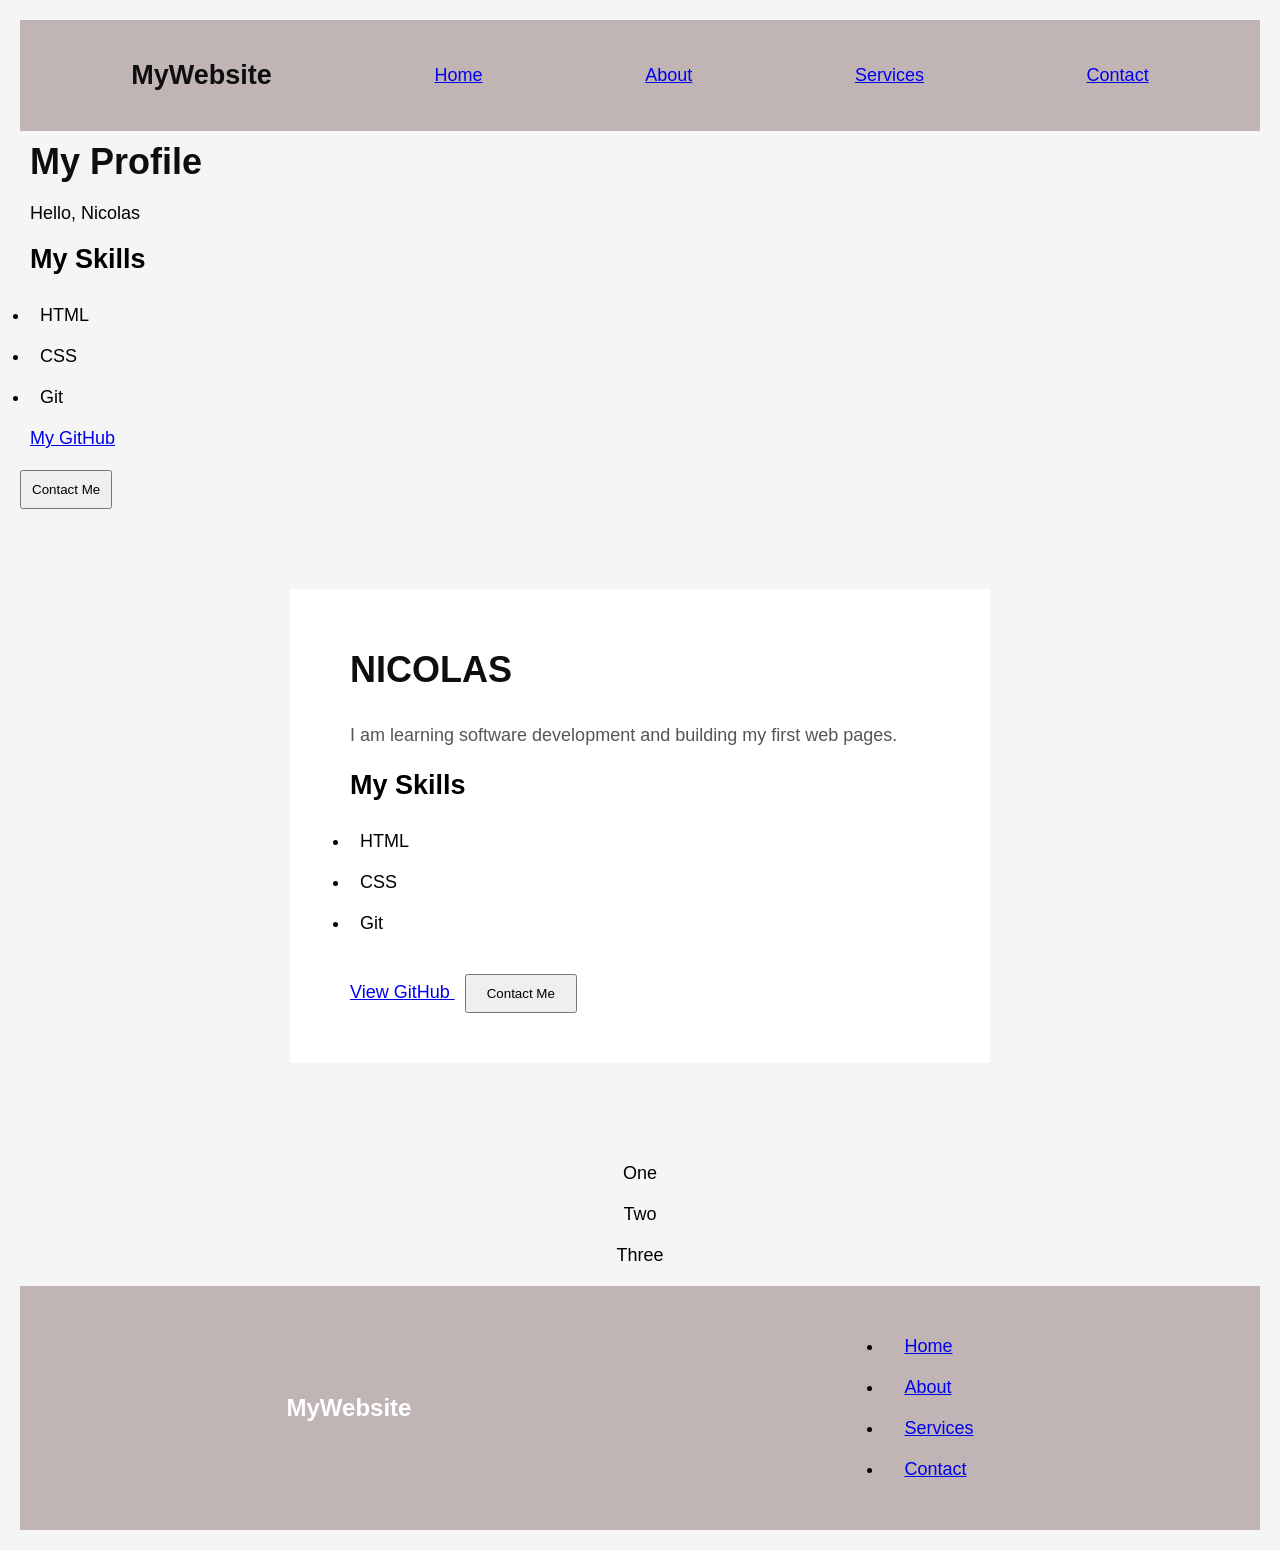
<file: index.html>
<!DOCTYPE html>
<html lang="en">
<head>
<meta charset="UTF-8">
<meta name="viewport" content="width=device-width, initial-scale=1.0">
<title>My Profile</title>
<link rel="stylesheet" href="style.css">
</head>


<nav class="navbar">
    <h1>MyWebsite</h1>
      
            <a href="#home" class="active">Home</a>
            <a href="#about">About</a>
            <a href="#services">Services</a>
            <a href="#contact">Contact</a>
        
        
    </nav>


<h1>My Profile</h1>

<p>Hello, Nicolas</p>

<h2>My Skills</h2>

<ul>
<li>HTML</li>
<li>CSS</li>
<li>Git</li>
</ul>

<a href="<https://github.com>">
My GitHub
</a>

<br><br>

<button>Contact Me</button>



<div class="profile-card">

<h1>NICOLAS</h1>

<p class="description">
I am learning software development and building my
first web pages.
</p>

<h2>My Skills</h2>

<ul>
<li>HTML</li>
<li>CSS</li>
<li>Git</li>
</ul>

<a href="<https://github.com>">
View GitHub
</a>

<button>Contact Me</button>

</div>



<div class="container">
<div>One</div>
<div>Two</div>
<div>Three</div>
</div>


    <nav class="navbar">
        <div class="logo">MyWebsite</div>
        <ul class="nav-links">
            <li><a href="#home" class="active">Home</a></li>
            <li><a href="#about">About</a></li>
            <li><a href="#services">Services</a></li>
            <li><a href="#contact">Contact</a></li>
        </ul>
    </nav>



</body>
</html>
</file>
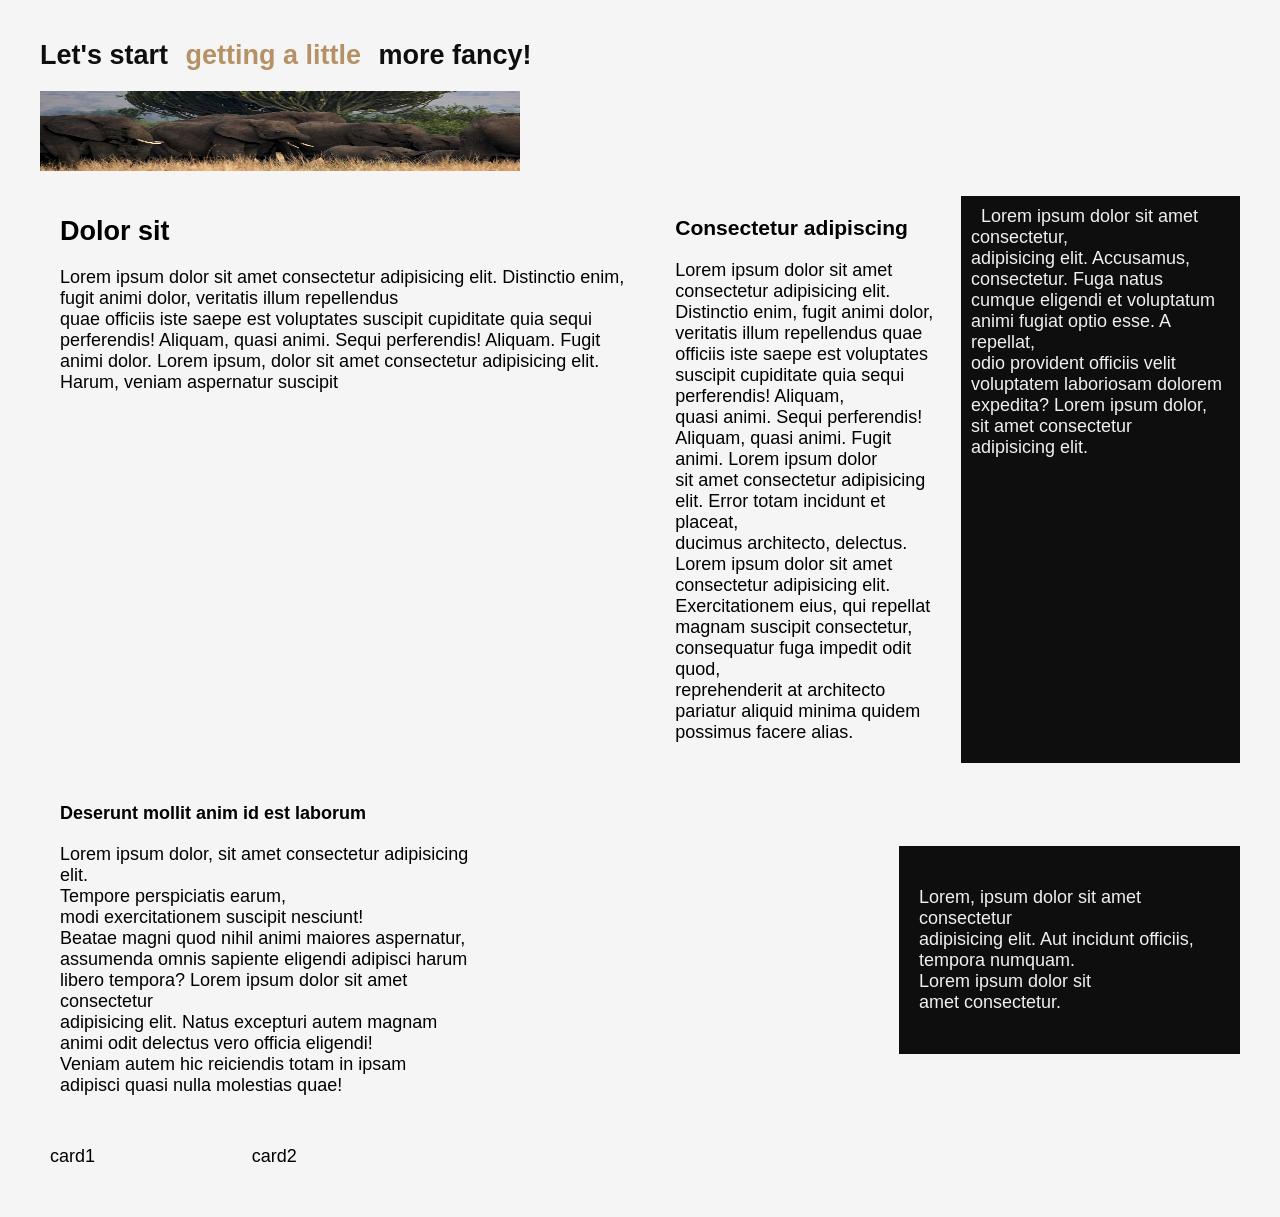
<file: card.html>
<!DOCTYPE html>
<html lang="en">

<head>

    <meta charset="UTF-8">
    <meta name="viewport" content="width=device-width, initial-scale=1.0">
    <title>My Profile</title>
    <link rel="stylesheet" href="style.css">

</head>

<nav class="course">

    <head>
        <h1 class="link">Let's start <span style="color: rgb(181, 145, 101);">getting a little</span> more fancy! </h1>

        <img src="elepanths.jpg" width="500" height="100">
    </head>

    <div class="webpage">
        <div>
            <h2 class="title">Dolor sit</h2>
            <p>Lorem ipsum dolor sit amet consectetur adipisicing elit.
                Distinctio enim,<br> fugit animi dolor, veritatis illum repellendus <br> quae officiis iste saepe est
                voluptates suscipit cupiditate quia sequi perferendis! Aliquam, quasi animi. Sequi perferendis! Aliquam.
                Fugit animi dolor. Lorem ipsum,
                dolor sit amet consectetur adipisicing elit. <br> Harum, veniam aspernatur suscipit</p>
        </div>

        <div>
            <h3 class="title">Consectetur adipiscing</h3>
            <p>Lorem ipsum dolor sit amet consectetur adipisicing elit.<br> Distinctio enim, fugit animi dolor,
                veritatis illum repellendus quae officiis iste saepe est voluptates<br>
                suscipit cupiditate quia sequi perferendis! Aliquam, <br> quasi animi. Sequi perferendis! Aliquam,
                quasi animi. Fugit animi. Lorem ipsum dolor<br> sit amet consectetur
                adipisicing elit. Error totam incidunt et placeat, <br>ducimus architecto, delectus.
                Lorem ipsum dolor sit amet consectetur adipisicing elit.<br> Exercitationem eius,
                qui repellat magnam suscipit consectetur,<br> consequatur fuga impedit odit quod,<br>
                reprehenderit at architecto pariatur aliquid minima quidem possimus facere alias.</p>
        </div>

        <div class="text">
            <span style="color: rgb(239, 240, 240);">
                Lorem ipsum dolor sit amet consectetur, <br>adipisicing elit. Accusamus,<br> consectetur. Fuga natus
                cumque eligendi et voluptatum animi fugiat optio esse.
                A repellat,<br> odio provident officiis velit <br>voluptatem laboriosam dolorem<br> expedita?
                Lorem ipsum dolor, <br>sit amet consectetur<br> adipisicing elit.
            </span>
        </div>
    </div>


    <div class="webpage2">
        <div>
            <h4 class="title">Deserunt mollit anim id est laborum</h4>
            <p>Lorem ipsum dolor, sit amet consectetur adipisicing elit.<br>
                Tempore perspiciatis earum,<br> modi exercitationem suscipit nesciunt!<br> Beatae magni quod nihil animi
                maiores aspernatur,<br> assumenda omnis sapiente eligendi adipisci harum <br> libero tempora? Lorem
                ipsum dolor sit amet consectetur <br> adipisicing elit. Natus excepturi autem magnam <br> animi odit
                delectus vero officia eligendi!<br>
                Veniam autem hic reiciendis totam in ipsam<br> adipisci quasi nulla molestias quae!</p>
        </div>
        <div class="text">
            <span style="color: rgb(239, 240, 240);">
                <P>Lorem, ipsum dolor sit amet consectetur <br> adipisicing elit.
                    Aut incidunt officiis,<br> tempora numquam.<br> Lorem ipsum dolor sit <br> amet consectetur.</P>
            </span>
        </div>




    </div>



    <div class="cards">
        <div>card1</div>
        <div>card2</div>


    </div>
</nav>
</file>
<file: style.css>
* {
    margin: 0;
    padding: 10px;
    box-sizing: border-box;
}

p {
    font-size: 18px;
}

.link {
    align-content: center;

}

body {
    font-family: Arial, sans-serif;
    background: #f5f5f5;
    font-size: 18px;
    min-height: 100vh;
    justify-content: center;
}

.profile-card {
    background: white;
    padding: 50px;
    margin: 80px auto;
    max-width: 700px;
}

.profile-card h1 {
    margin-bottom: 10px;
}

.description {
    color: #555;
    line-height: 1.6;
}

.profile-card button {
    padding: 10px 20px;
    margin-top: 20px;
}

.container {
    display: flex;
    flex-direction: column;
    align-items: center;

}


.navbar {
    display: flex;

    align-items: center;
    flex-direction: row;
    background-color: #c0b4b4;
    padding: 30px;
    justify-content: space-around;

}


.logo {
    color: white;
    font-size: 24px;
    font-weight: bold;
    justify-content: space-between;

}

.nav-link {

    gap: 100px;


}


.cause {

    display: flex;



}

h1 {
    color: #0e0e0e;

}

.webpage {

    display: flex;
    flex-direction: row;
}


.text {
    background-color: #0e0e0e;

}

.webpage2 {

    display: flex;
    flex-direction: row;
    align-items: center;
    gap: 400px;
}

.cards {

    display: grid;
    grid-template-columns: repeat(6, 1fr);
    gap: 10px;

}
</file>
